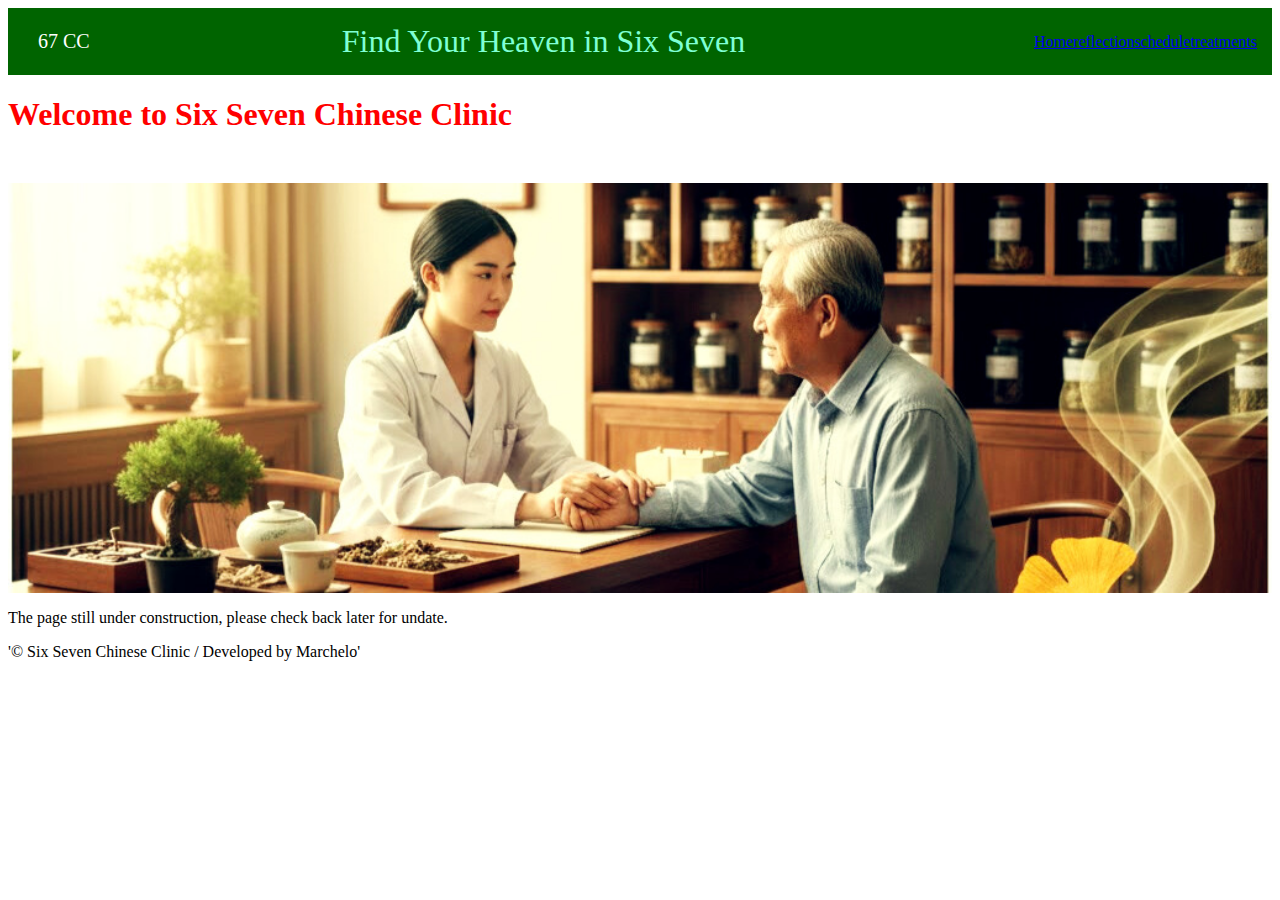
<file: index.html>
<html>
    <head>
        <title>67 Chinese Medicine Clinic</title>
        <link href="css/main.css" rel="stylesheet"/>
    </head>
    <body>
        <!-- Logo, Slogan, Menu-->
        <header class="flex-container">
           <div class="logo">67 CC</div>
            <div class="slogan"> Find Your Heaven in Six Seven</div>
            <div class="Menu"></div>
                <a href="index.html">Home</a>
                <a href="reflection.html">reflection</a>
                <a href="schedule.html">schedule</a>
                <a href="treatments.html">treatments</a>
            </div>
        </header>
        
        <!-- Main page content -->
        <!-- Please change the content of this section according to the summative prompts -->
        <main>
            <h1 class="heading"> Welcome to Six Seven Chinese Clinic</h1>
            <div class="IMG"></div>
            <img src="images/hero-banner.jpg" width="100%">
            </div>
            <p>The page still under construction, please check back later for undate.</p>
        </main>
        
       <footer>
            <p>'&copy; Six Seven Chinese Clinic / Developed by Marchelo'</p>
        </footer>
    </body>
</html>
</file>
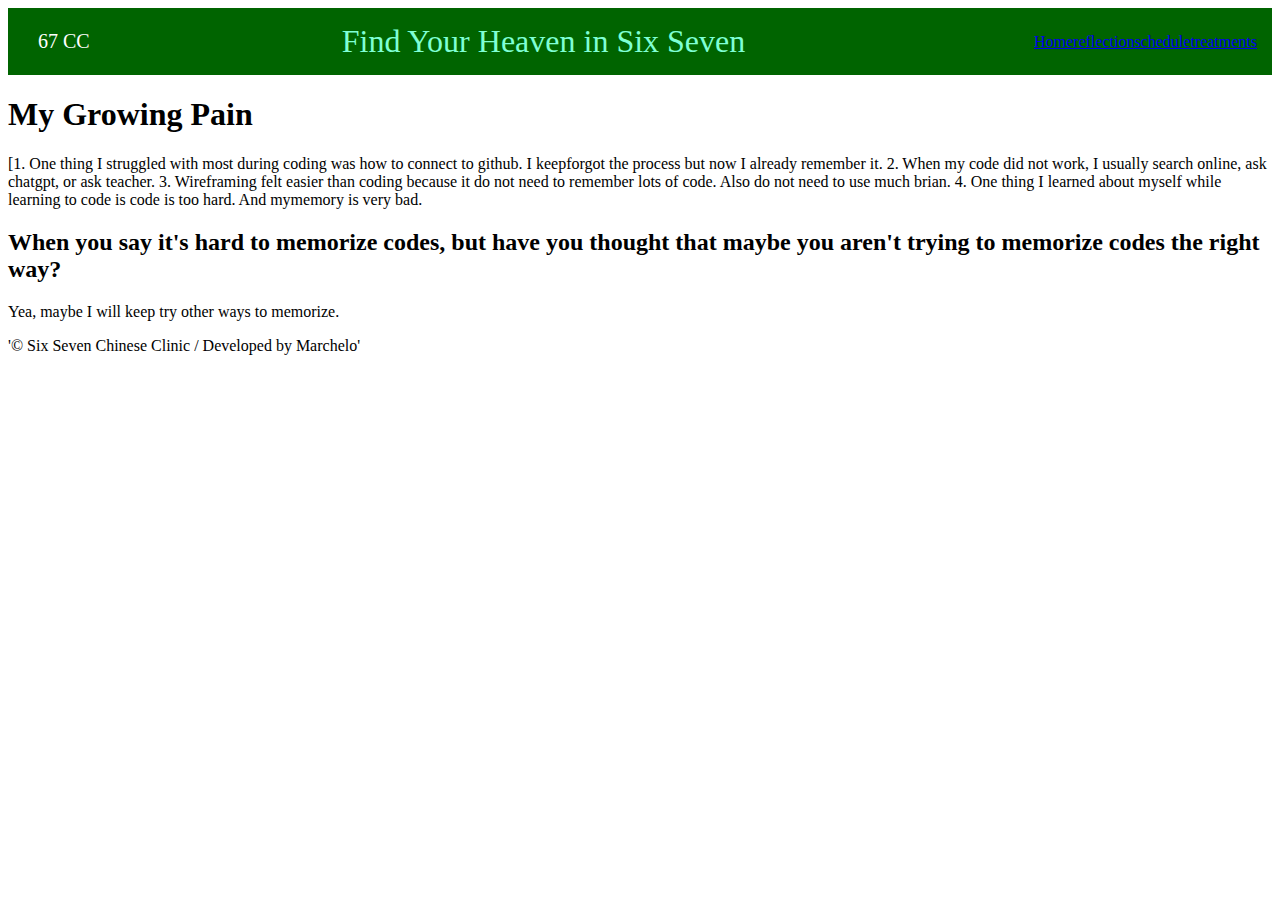
<file: reflection.html>
<html>
  <head>
        <title>67 Chinese Medicine Clinic</title>
        <link href="css/main.css" rel="stylesheet"/>
    </head>
    <body>
        <!-- Logo, Slogan, Menu-->
        <header class="flex-container">
           <div class="logo">67 CC</div>
            <div class="slogan"> Find Your Heaven in Six Seven</div>
            <div class="Menu"></div>
                <a href="index.html">Home</a>
                <a href="reflection.html">reflection</a>
                <a href="schedule.html">schedule</a>
                <a href="treatments.html">treatments</a>
            </div>
        </header>
        
        <!-- Main page content -->
        <!-- Please change the content of this section according to the summative prompts -->
        <main>
            <h1>My Growing Pain</h1>
            <p>[1. One thing I struggled with most during coding was how to connect to github. I keepforgot the process but now I already remember it.
                2. When my code did not work, I usually search online, ask chatgpt, or ask teacher.
                3. Wireframing felt easier than coding because it do not need to remember lots of code. Also do not need to use much brian.
                4. One thing I learned about myself while learning to code is code is too hard. And mymemory is very bad.</p>
            <h2>When you say it's hard to memorize codes, but have you thought that maybe you aren't trying to memorize codes the right way?</h2>
            <p>Yea, maybe I will keep try other ways to memorize.</p>
        </main>
        
        <!-- Footer -->
        <footer>
            <p>'&copy; Six Seven Chinese Clinic / Developed by Marchelo'</p>
        </footer>
    </body>
</html>
</file>
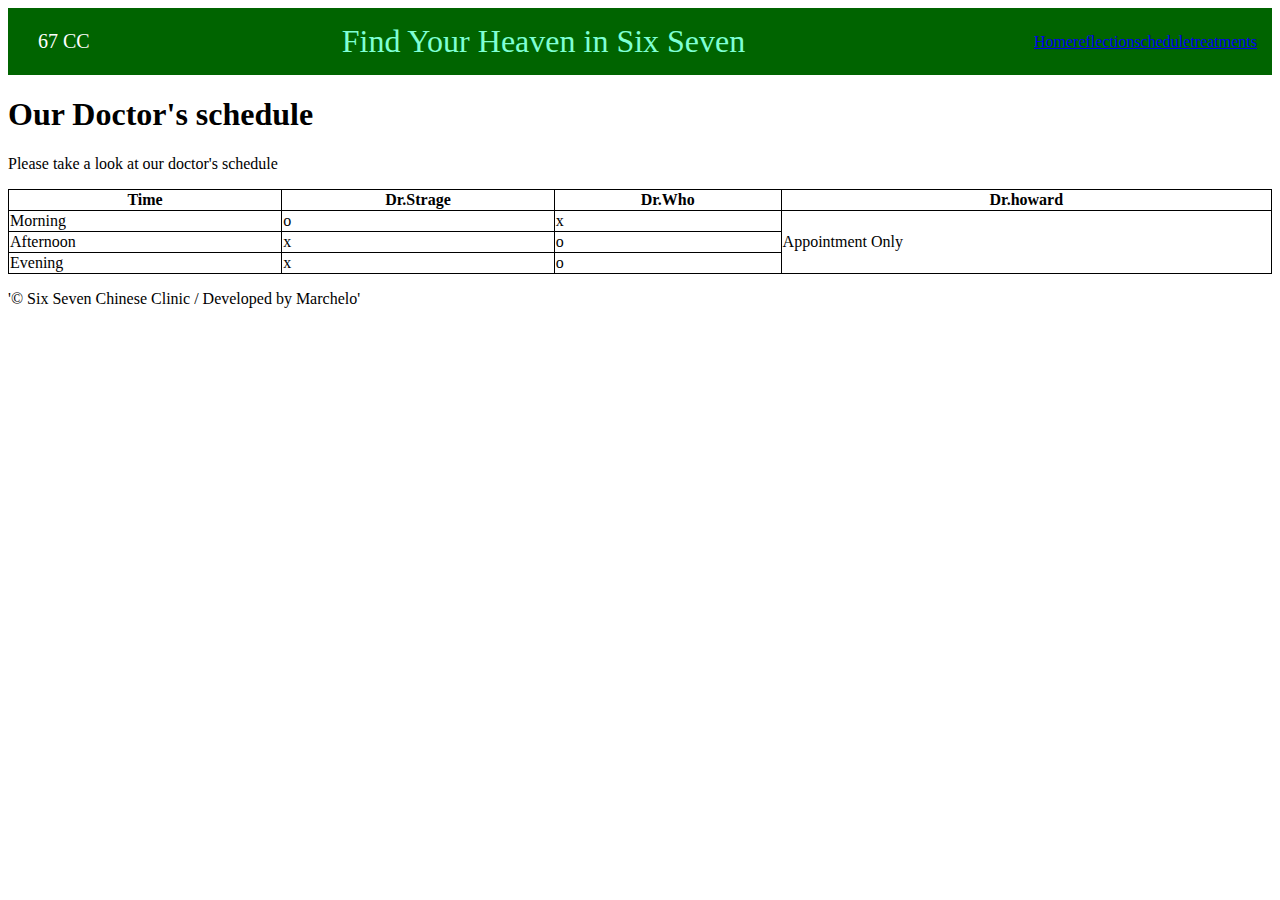
<file: schedule.html>
<html>
  <head>
        <title>67 Chinese Medicine Clinic</title>
        <link href="css/main.css" rel="stylesheet"/>
    </head>
    <body>
        <!-- Logo, Slogan, Menu-->
        <header class="flex-container">
           <div class="logo">67 CC</div>
            <div class="slogan"> Find Your Heaven in Six Seven</div>
            <div class="Menu"></div>
                <a href="index.html">Home</a>
                <a href="reflection.html">reflection</a>
                <a href="schedule.html">schedule</a>
                <a href="treatments.html">treatments</a>
            </div>
        </header>
        
        <!-- Main page content -->
        <!-- Please change the content of this section according to the summative prompts -->
        <main>
            <h1>Our Doctor's schedule</h1>
            <p>Please take a look at our doctor's schedule</p>
            <table id="schedule-table">
            <tr>
               <div class="first">
                <th>Time</th>
                <th>Dr.Strage</th>
                <th>Dr.Who</th>
                <th>Dr.howard</th>
             </tr>
                </div>
            <tr>
                <td>Morning</td>
                <td>o</td>
                <td>x</td>
                <td rowspan="3">Appointment Only</td>
            </tr>
            <tr>
                <td>Afternoon</td>
                <td>x</td>
                <td>o</td>
            </tr>
            <tr>
                <td>Evening</td>
                <td>x</td>
                <td>o</td>
            </tr>
            </table>

        </main>
        
        <!-- Footer -->
      <footer>
            <p>'&copy; Six Seven Chinese Clinic / Developed by Marchelo'</p>
        </footer>
    </body>
</html>
</file>
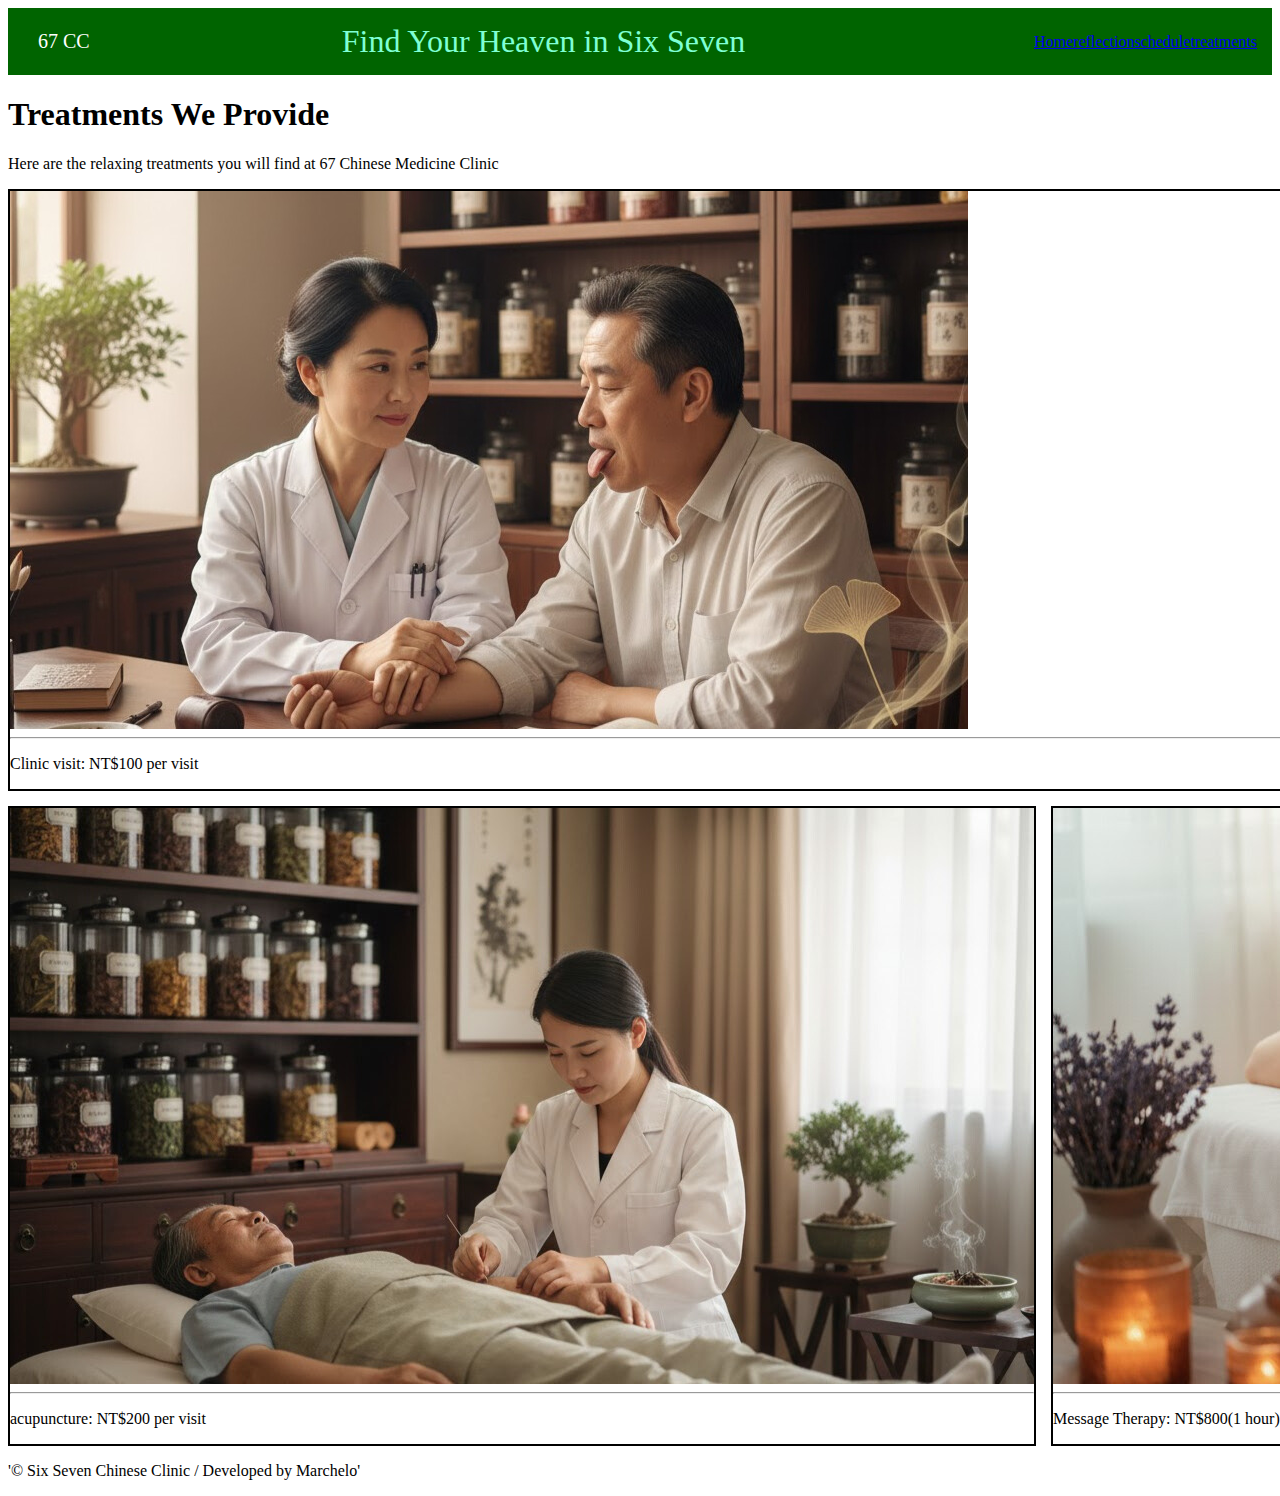
<file: treatments.html>
<html>
  <head>
        <title>67 Chinese Medicine Clinic</title>
        <link href="css/main.css" rel="stylesheet"/>
    </head>
    <body>
        <!-- Logo, Slogan, Menu-->
        <header class="flex-container">
           <div class="logo">67 CC</div>
            <div class="slogan"> Find Your Heaven in Six Seven</div>
            <div class="Menu"></div>
                <a href="index.html">Home</a>
                <a href="reflection.html">reflection</a>
                <a href="schedule.html">schedule</a>
                <a href="treatments.html">treatments</a>
            </div>
        </header>
        
        <!-- Main page content -->
        <!-- Please change the content of this section according to the summative prompts -->
        <main>
            <h1>Treatments We Provide</h1>
            <p>Here are the relaxing treatments you will find at 67 Chinese Medicine Clinic</p>
            <div id="grid" class="grid-container">
              <div class="box box-1">
                 <img src="images/visit.jpg"/>
                 <hr>
                 <p>Clinic visit: NT$100 per visit</p>
            </div>
            <div class="box box-2">
                <img src="images/acupuncture.jpg"/>
                <hr>
                <p>acupuncture: NT$200 per visit</p>
            </div>
            <div class="box box-3">
                <img src="images/massage.jpg"/>
                <hr>
                <p>Message Therapy: NT$800(1 hour) </p>
            </div>

        </main>
        
        <!-- Footer -->
     <footer>
            <p>'&copy; Six Seven Chinese Clinic / Developed by Marchelo'</p>
        </footer>
    </body>
</html>
</file>
<file: css/main.css>
body head{margin: 0; padding: 0; height: 100%;}
header{background-color: darkgreen; text-decoration-color: white; padding: 15px; align-items: center; display:flex;}
.logo{flex:1; font-size: 20px; padding-bottom: 5px; padding-top: 5px; padding-left: 15px; padding-right: 15px; border-right: 15px; color: white; }
.slogan{flex:2; color: aquamarine; font-size: 32px; text-align:center;}
.Menu{flex:1; gap: 30px;}
.main{background-color: beige; color: black; padding-top: 30px; padding-bottom: 30px; padding-left: 100px; padding-right: 100px; }
.heading{color: red; align-items: center; margin-bottom: 30px;}
.IMG{margin-bottom: 50px;}
.table{padding: 10px; }
.first{background-color: black; color: white;}
.footer{background-color: black; padding: 30px; align-items: center;}

/* Flex Box Starter */
/* REMEMBER 1: This is just to initiate flex display, you still need to assign rule to its children */
.flex-container { 
    display:flex; 
    align-items:center;
}

/* Table Starter */
#schedule-table { 
    border-collapse:collapse; width: 100%;
}
#schedule-table > tbody > tr > th,
#schedule-table > tbody> tr > td { 
    border:1px solid black;
}

/* Grid Box Starter */
/* REMEMBER 1: There are placeholders in the rule, please change them accordingly */
/* REMEMBER 2: This is to initiate grid display, you still need to assign rules for its children to determine how many grid columns they take up respectively */
.grid-container { display:grid; grid-template-columns: repeat (12, 1fr); gap: 15px; }
.grid-container .box { border:2px solid black; }
.grid-container .box-1 { grid-column: span 6; }
.grid-container .box-2 { grid-column: span 3; }
.grid-container .box-3 { grid-column: span 3; }
</file>
